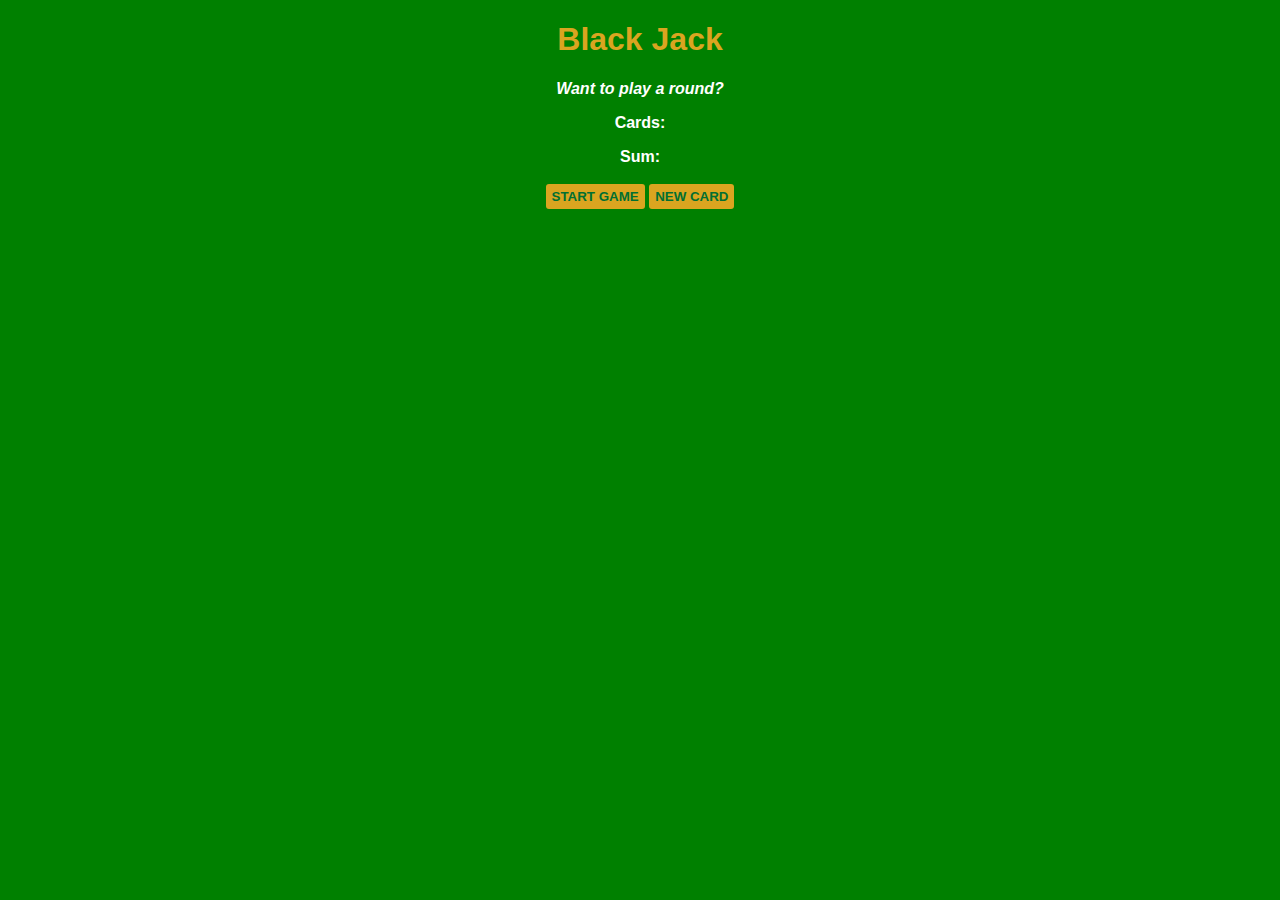
<file: index.html>
<!DOCTYPE html>
<html lang="en">
<head>
  <meta charset="UTF-8">
  <meta name="viewport" content="width=device-width, initial-scale=1.0">
  <link rel="stylesheet" href="blackjack.css">
  <title>Black Jack</title>
</head>
<body>
  <h1>Black Jack</h1>
  <p id="message-el">Want to play a round?</p>
  <p id="cards-el">Cards:</p>
  <p id="sum-el">Sum: </p>
  <button class="start-game" onClick="startGame()">START GAME</button>
  <button id="new-card-el" onClick="newCard()">NEW CARD</button>
  <script src="blackjack.js"></script>
</body>
</html>
</file>
<file: blackjack.css>
body {
  font-family: 'Trebuchet MS', 'Lucida Sans Unicode', 'Lucida Grande', 'Lucida Sans', Arial, sans-serif;
  background-color: green;
  text-align: center;
  color: white;
  font-weight: bold;
  height: auto;
  width: auto;
}

h1 {
  color: goldenrod;
}

#message-el {
  font-style: italic;

}

.start-game {
  background-color: goldenrod;
  color: #016f32;
  max-width: 150px;
  border: none;
  border-radius: 3px;
  margin-bottom: 2px;
  margin-top: 2px;
  padding-top: 5px;
  padding-bottom: 5px;
  font-weight: bold;
}

#new-card-el {
  background-color: goldenrod;
  color: #016f32;
  max-width: 150px;
  border: none;
  border-radius: 3px;
  margin-bottom: 2px;
  margin-top: 2px;
  padding-top: 5px;
  padding-bottom: 5px;
  font-weight: bold;
}
</file>
